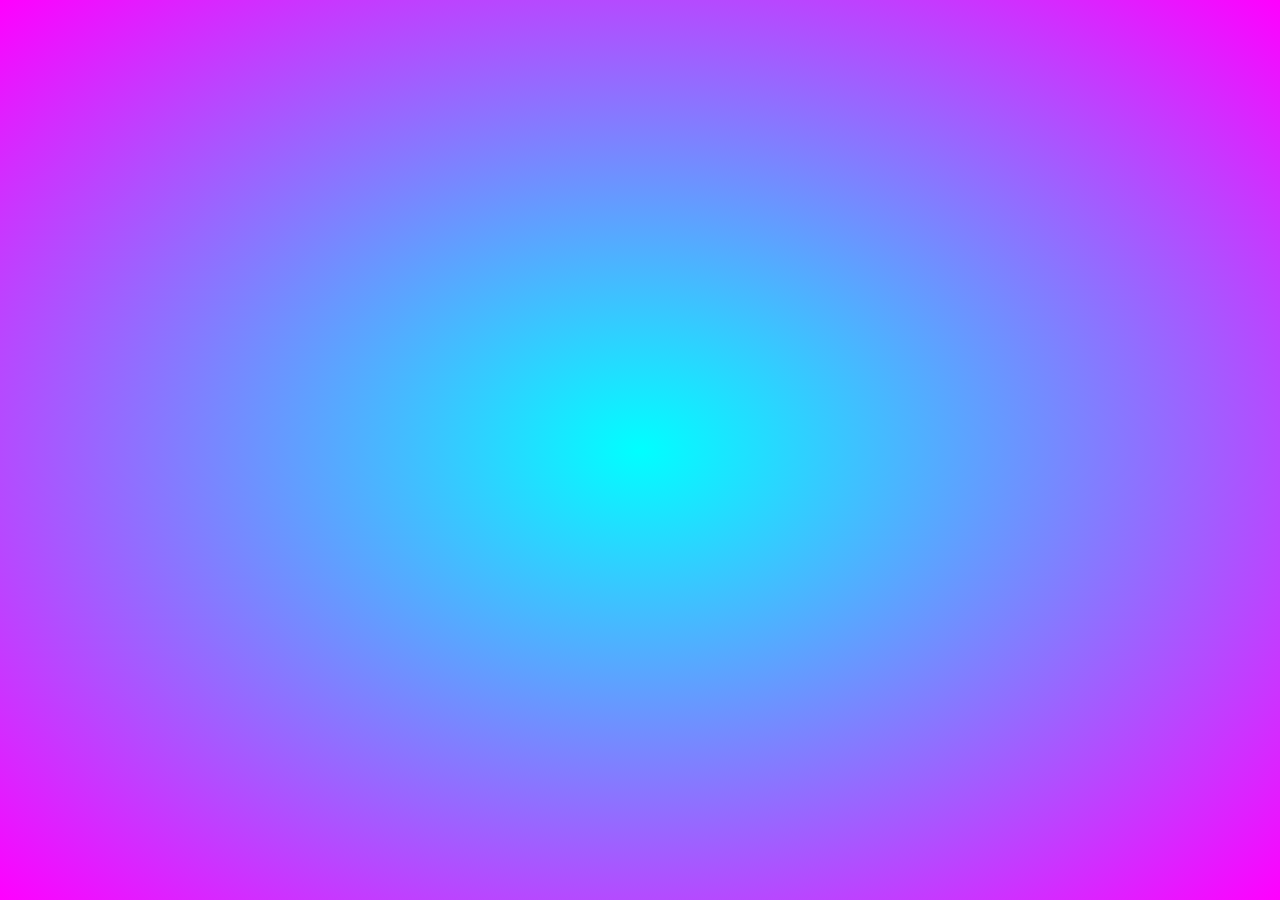
<file: prov/A uppgift 2/index.html>
<!DOCTYPE html>
<html lang="en">
<head>
    <meta charset="UTF-8">
    <meta http-equiv="X-UA-Compatible" content="IE=edge">
    <meta name="viewport" content="width=device-width, initial-scale=1.0">
    <title>Document</title>
    <link rel="stylesheet" href="style.css">
</head>
<body>
    <script src="script.js"></script>
</body>
</html>
</file>
<file: prov/A uppgift 2/style.css>
body {
    background: radial-gradient(cyan, magenta);
    background-attachment: fixed;
}
</file>
